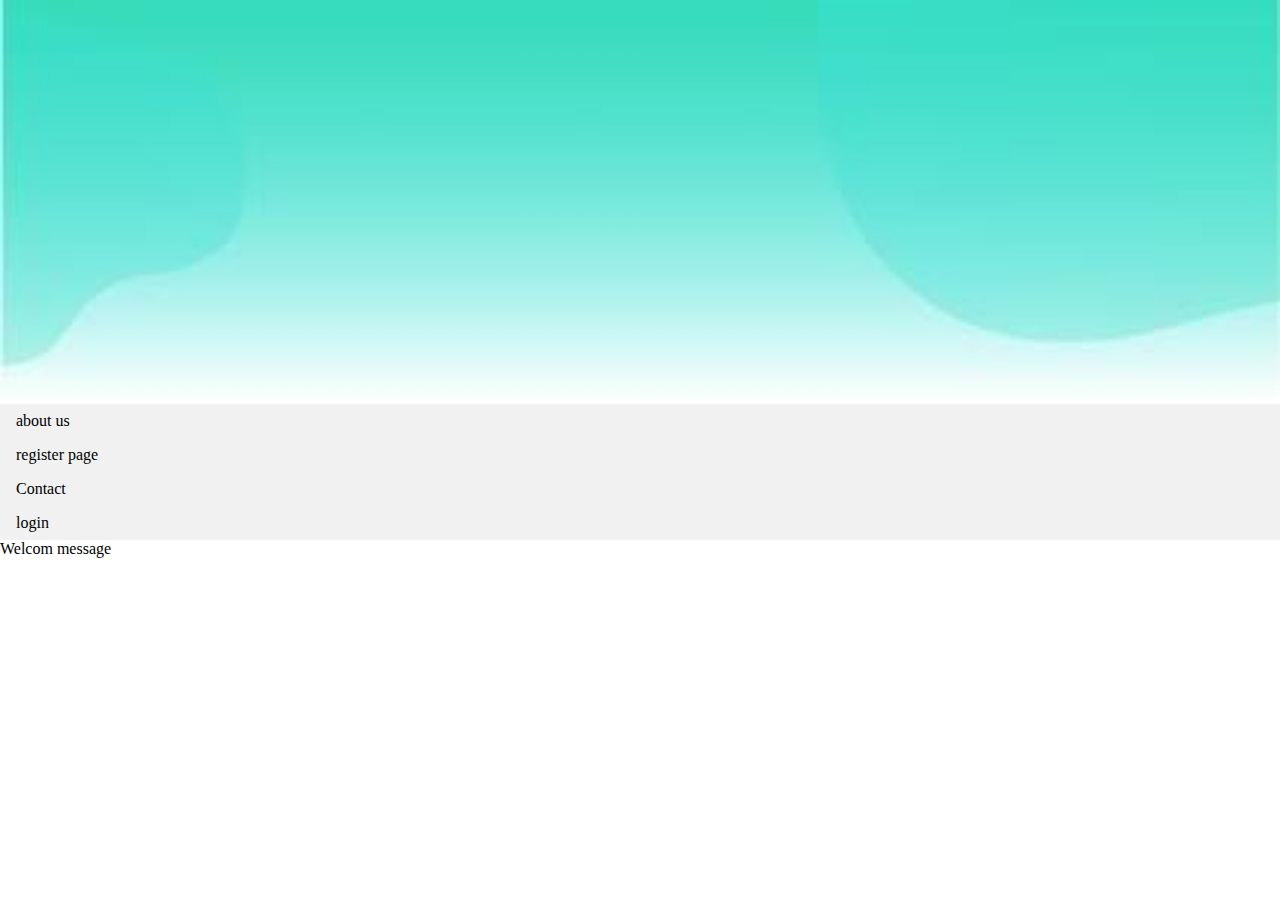
<file: index.html>
<!doctype html>
<html lang="en">
<head>
    <link href="style.css" rel="stylesheet" />
    <meta charset="utf-8">
    <meta name="viewport" content="width=device-width, initial-scale=1">
    <title>Bootstrap demo</title>
    <link
        href="https://cdn.jsdelivr.net/npm/bootstrap@5.2.0-beta1/dist/css/bootstrap.min.css"
        rel="stylesheet"
        integrity="sha384-0evHe/X+R7YkIZDRvuzKMRqM+OrBnVFBL6DOitfPri4tjfHxaWutUpFmBp4vmVor"
        crossorigin="anonymous">
    <script>
    </script>
</head>

<body>
    <div class="container">
        <div class="row">
            <img src="assets/images/download.jpg" alt="altra">
        </div>
        <div class="row">
            <div class="col-md-4">
                <ul>
                    <li><a href="about.html">about us</a></li>
                    <li><a href="register.html">register page</a></li>
                    <li><a href="#contact">Contact</a></li>
                    <li><a href="login.html">login</a></li>
                </ul>
            </div>
            <div class="col-md-8 mt-3">
                Welcom message
            </div>
        </div>
    </div>



    <script
        src="https://cdn.jsdelivr.net/npm/bootstrap@5.2.0-beta1/dist/js/bootstrap.bundle.min.js"
        integrity="sha384-pprn3073KE6tl6bjs2QrFaJGz5/SUsLqktiwsUTF55Jfv3qYSDhgCecCxMW52nD2"
        crossorigin="anonymous"></script>
</body>

</html>
</file>
<file: style.css>
body {
        margin: 0;
    }

    ul {
        list-style-type: none;
        margin: 0;
        padding: 0;
        background-color: #f1f1f1;
       /* position: fixed;*/
       width: 100%;
        height: 100%;
        overflow: auto;
    }

    li a {
        display: block;
        color: #000;
        padding: 8px 16px;
        text-decoration: none;
    }


    li a:hover:not(.active) {
        background-color: #555;
        color: white;
    }

    img {
        width: 100%;
        height: 400px;
    }
</file>
